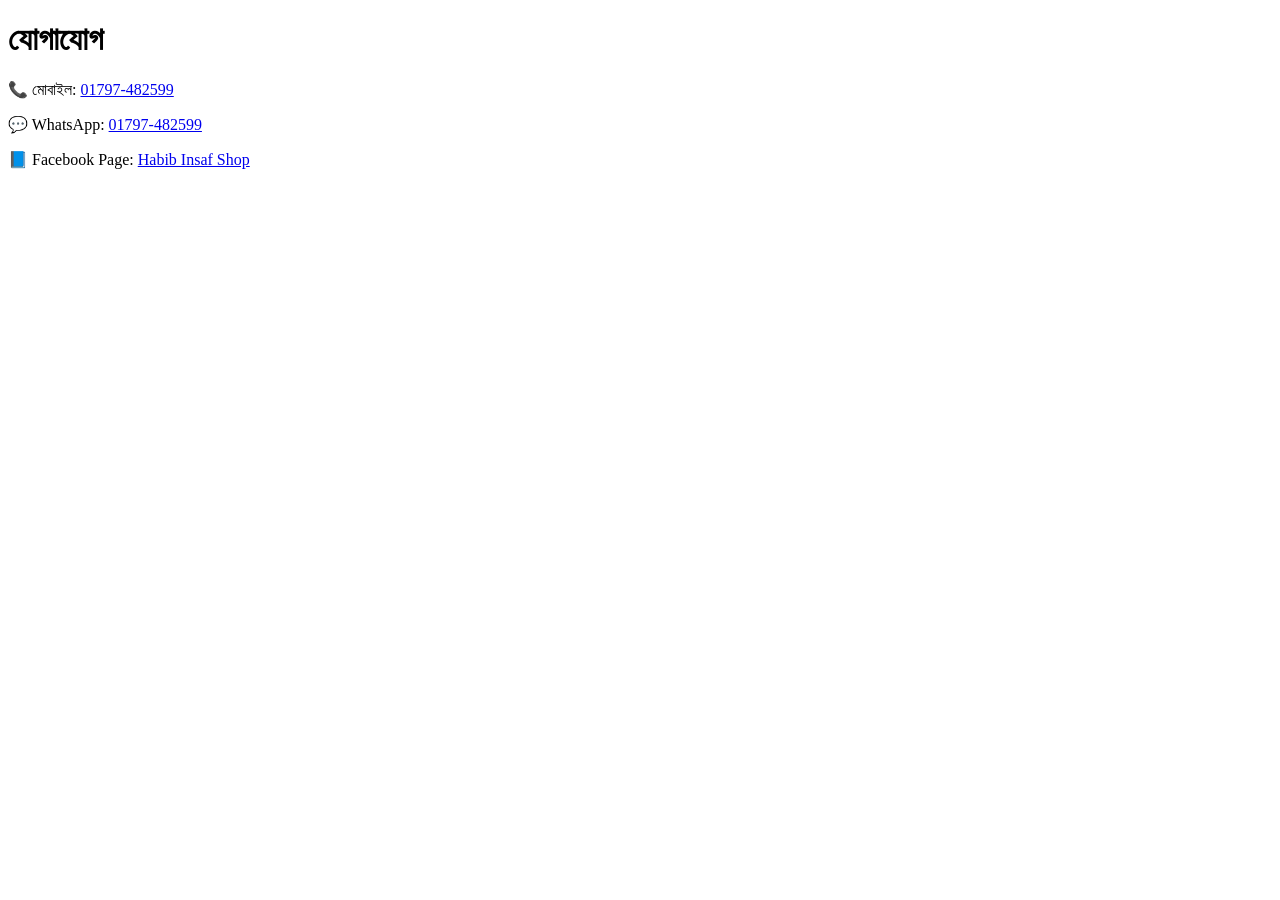
<file: contact.html>
<!DOCTYPE html>
<html lang="bn">

<head>
    <meta charset="UTF-8">
    <meta name="viewport" content="width=device-width, initial-scale=1.0">
    <title>যোগাযোগ - Habib Insaf Shop</title>
</head>

<body>

<h1>যোগাযোগ</h1>

<p>📞 মোবাইল: <a href="tel:+8801797482599">01797-482599</a></p>

<p>💬 WhatsApp:
<a href="https://wa.me/8801797482599">01797-482599</a>
</p>

<p>📘 Facebook Page:
<a href="https://www.facebook.com/share/1Siac4vRw1/" target="_blank">
Habib Insaf Shop
</a>
</p>

</body>
</html></>
</file>
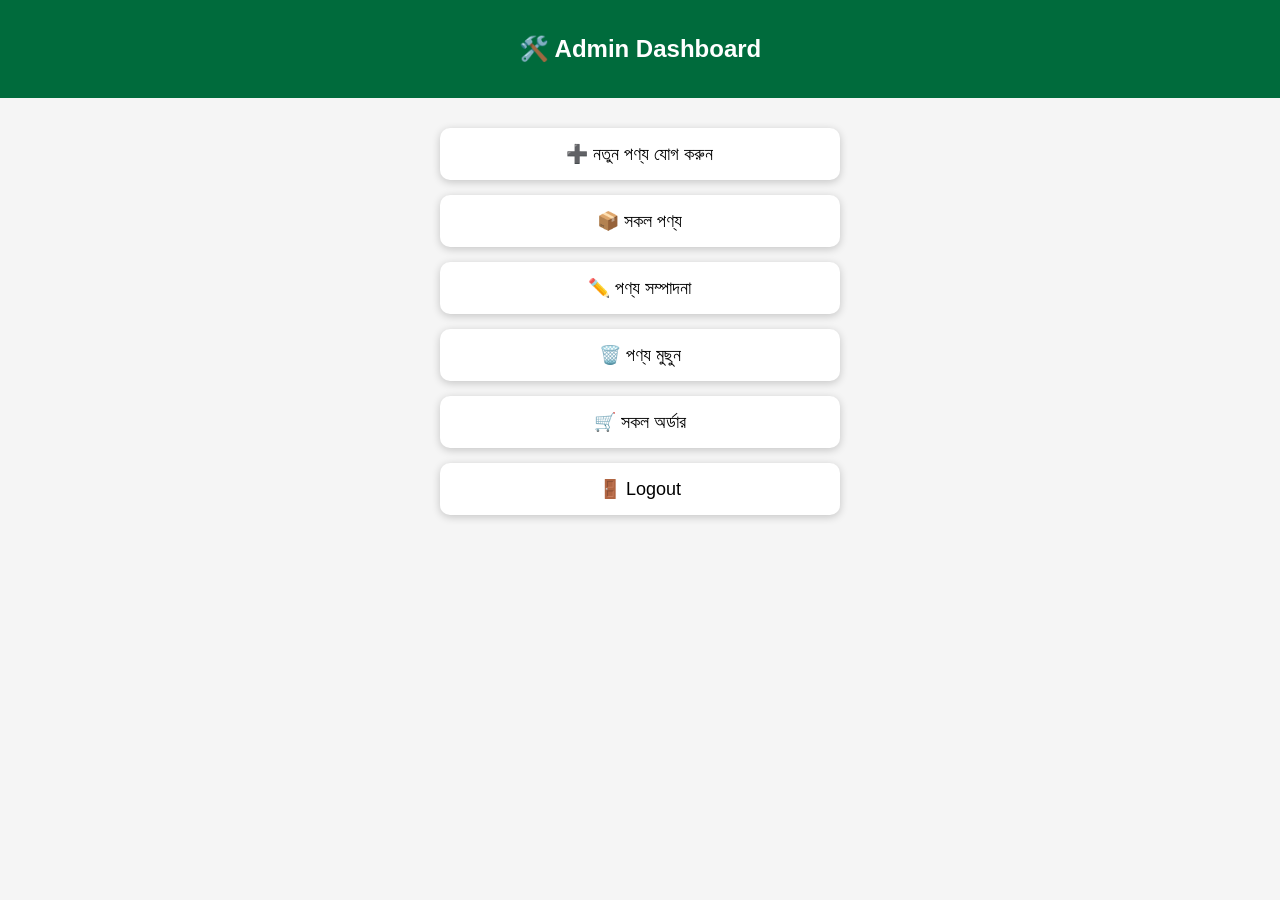
<file: dashboard.html>
<!DOCTYPE html>
<html lang="bn">
<head>
<meta charset="UTF-8">
<meta name="viewport" content="width=device-width, initial-scale=1.0">
<title>Admin Dashboard</title>

<style>
body{
    font-family:Arial,sans-serif;
    background:#f5f5f5;
    margin:0;
}

header{
    background:#006B3C;
    color:white;
    text-align:center;
    padding:15px;
}

.container{
    max-width:400px;
    margin:30px auto;
}

a{
    display:block;
    text-decoration:none;
    background:white;
    color:black;
    padding:15px;
    margin:15px 0;
    border-radius:10px;
    text-align:center;
    font-size:18px;
    box-shadow:0 2px 8px rgba(0,0,0,.2);
}

a:hover{
    background:#e9e9e9;
}
</style>

</head>

<body>

<header>
<h2>🛠️ Admin Dashboard</h2>
</header>

<div class="container">

<a href="add-product.html">➕ নতুন পণ্য যোগ করুন</a>

<a href="products.html">📦 সকল পণ্য</a>

<a href="edit-product.html">✏️ পণ্য সম্পাদনা</a>

<a href="delete-product.html">🗑️ পণ্য মুছুন</a>
<a href="orders.html">🛒 সকল অর্ডার</a>
<a href="index.html">🚪 Logout</a>

</div>

</body>
</html>
</file>
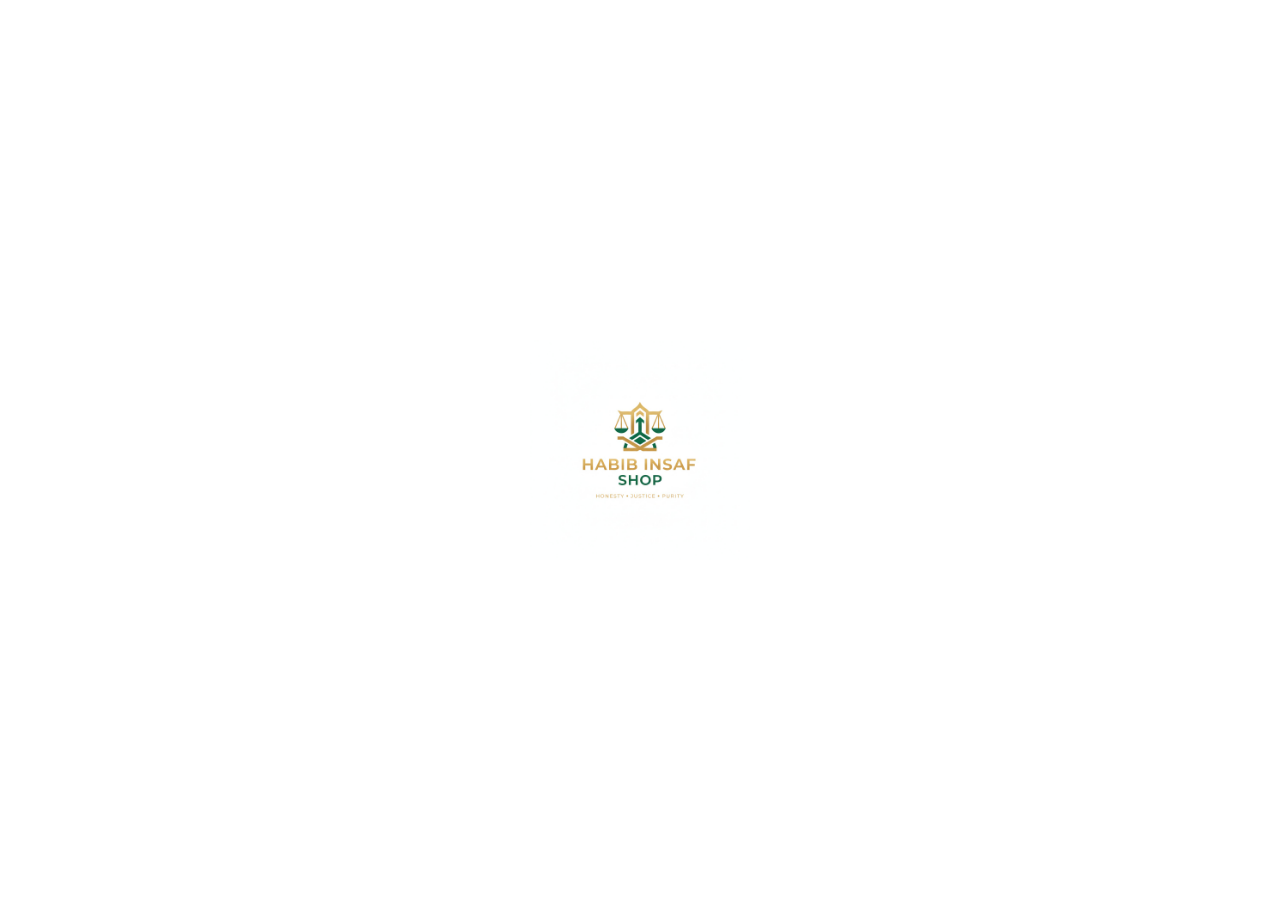
<file: splash.html>
<!DOCTYPE html>
<html lang="bn">
<head>
<meta charset="UTF-8">
<meta name="viewport" content="width=device-width, initial-scale=1.0">
<meta http-equiv="refresh" content="2;url=index.html">

<style>
body{
    margin:0;
    display:flex;
    justify-content:center;
    align-items:center;
    height:100vh;
    background:#fff;
}

img{
    width:220px;
}
</style>
</head>

<body>

<img src="IMG-20251105-WA0021.jpg">

</body>
</html>
</file>
